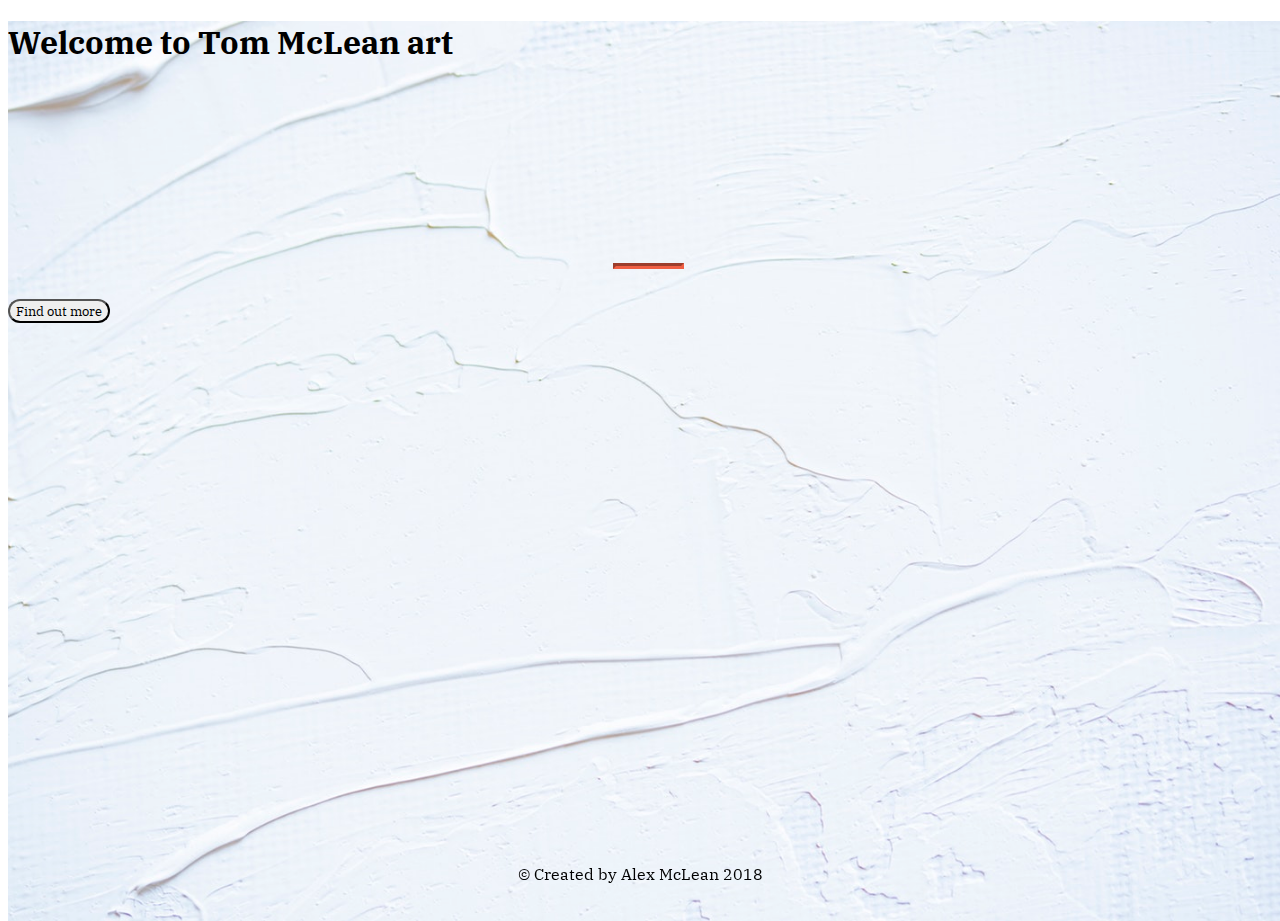
<file: index.html>
<!DOCTYPE html>
<html>
<head>
	<title>Tom McLean Art</title>
	<link href="https://fonts.googleapis.com/css?family=IBM+Plex+Serif" rel="stylesheet">
		<script src="https://code.jquery.com/jquery-3.3.1.slim.min.js" integrity="sha384-q8i/X+965DzO0rT7abK41JStQIAqVgRVzpbzo5smXKp4YfRvH+8abtTE1Pi6jizo" crossorigin="anonymous"></script>
<script src="https://cdnjs.cloudflare.com/ajax/libs/popper.js/1.14.0/umd/popper.min.js" integrity="sha384-cs/chFZiN24E4KMATLdqdvsezGxaGsi4hLGOzlXwp5UZB1LY//20VyM2taTB4QvJ" crossorigin="anonymous"></script>
	<link rel="stylesheet" href="https://stackpath.bootstrapcdn.com/bootstrap/4.1.0/css/bootstrap.min.css" integrity="sha384-9gVQ4dYFwwWSjIDZnLEWnxCjeSWFphJiwGPXr1jddIhOegiu1FwO5qRGvFXOdJZ4" crossorigin="anonymous">
<script src="https://stackpath.bootstrapcdn.com/bootstrap/4.1.0/js/bootstrap.min.js" integrity="sha384-uefMccjFJAIv6A+rW+L4AHf99KvxDjWSu1z9VI8SKNVmz4sk7buKt/6v9KI65qnm" crossorigin="anonymous"></script>
<link rel="stylesheet" type="text/css" href="style.css">
</head>
<body>
	<header class="startup text-center d-flex">
		<div class="container my-auto">
			<div class="row">
				<div class="col-lg-12 my-auto">
					<h1 class="faded">Welcome to Tom McLean art</h1>
				</div>
				<hr>
			</div>	
			<div class = "col-lg-12 my-auto">
				<a href="main.html">
				<button class="btn btn-secondary btn-x1">Find out more</button>
			</a>
		</div>
	</div>
	</header>
	<div class="footer">
  <p>© Created by Alex McLean 2018</p>
</div>
</body>
</html>
</file>
<file: style.css>
body,
html {
  width: 100%;
  height: 100%; 
}
body {
  font-family: 'IBM Plex Serif', serif;
}
hr {
  max-width: 65px;
  border-width: 3px;
  border-color: #F05F44; 
}
header.startup{
	background-position: center;
	background-image: url("backgroun.jpg");
	background-size: cover;
	height: 100%;
}
.btn {
  border-radius: 300px;
   font-family: 'IBM Plex Serif', serif;
}

header.startup hr {
  margin-top: 200px;
  margin-bottom: 30px; 
}
.footer {
   position: fixed;
   left: 0;
   bottom: 0;
   width: 100%;
   text-align: center;
}
</file>
